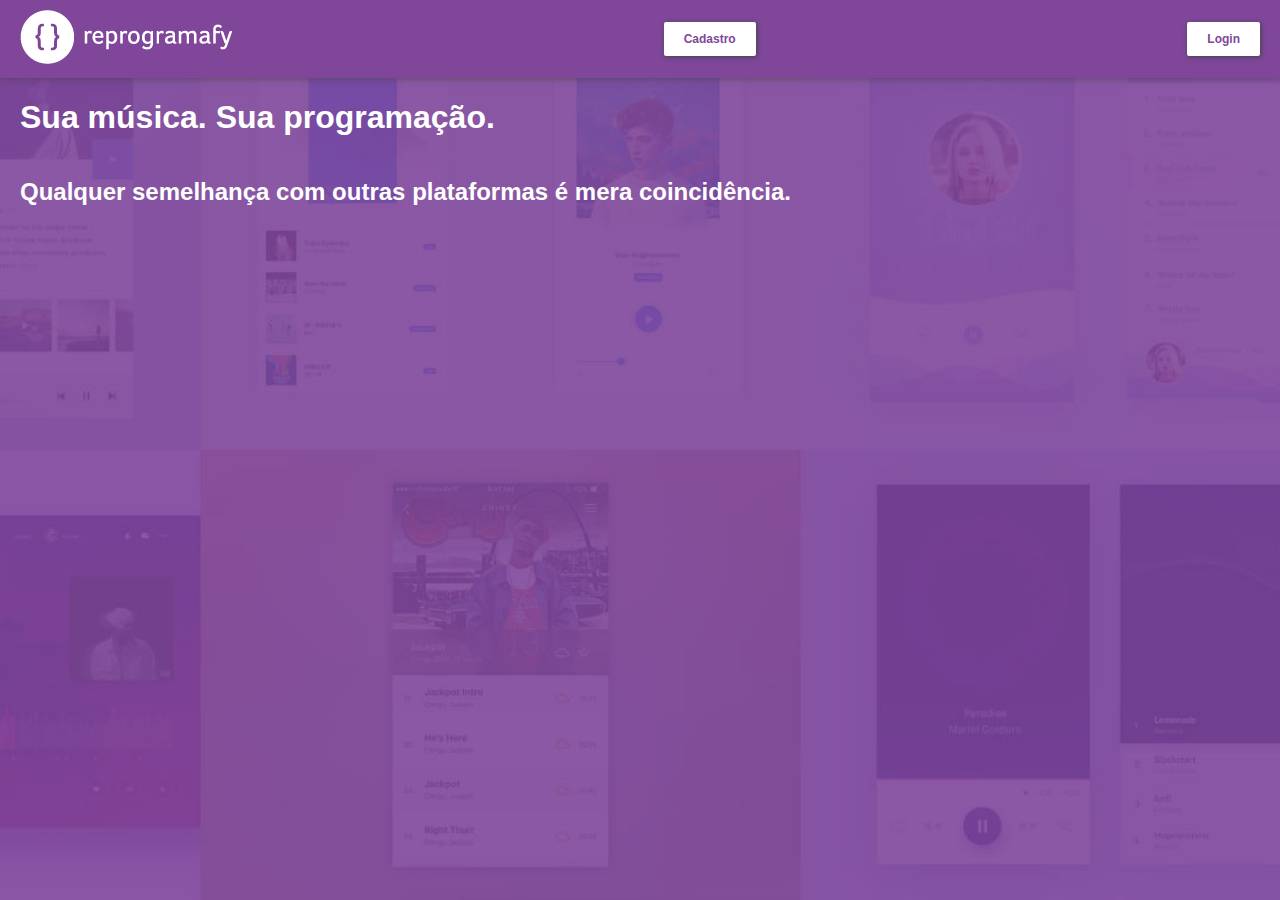
<file: index.html>
<!DOCTYPE html>
<html lang="pt-BR">

<head>
  <meta charset="UTF-8">
  <meta name="viewport" content="width=device-width, initial-scale=1.0">
  <title>Reprogramafy</title>
  <link rel="stylesheet" href="style.css">
</head>

<!--BARRA DE NAVEGAÇÃO-->

<body>
  <header>
    <nav>
      <div class="logo">
        <img src="logo-branco.png" alt="logo reprogramafy">
      </div>
      <button id="botaoCadastro">Cadastro</button>
      <button id="botao">Login</button>
    </nav>
  </header>


  <!--MAIN (serve para enfatizar o conteúdo na busca/Google)-->

  <main>
    <h1>Sua música. Sua programação.</h1>
    <h2>Qualquer semelhança com outras plataformas é mera coincidência.</h2>
  </main>


  <!--MODAL LOGIN-->

  <div id="fundo">
    <!--deixar a div escurecida quando abre a modal-->
    <div id="modal">
      <button type="button" id="fechar">x</button>
      <img src="img/logo-vertical.png" alt="Logo Vertical" class="img">
      <form action="novidades.html">
        <!--action = manda a informação digitada para uma página específica-->
        <div>
          <input type="email" required placeholder="E-mail" id="email" class="box-email"></div>
        <!--required = torna obrigatório o input de algum dado-->
        <div><input type="password" required placeholder="Senha" id="senha" class="box-senha"></div>
        <div><button type="submit" class="logar">Logar</button></div>
      </form>
    </div>
  </div>


<!--MODAL CADASTRO-->

  <div id="fundoCadastro">
    <div id="modalCadastro">
      <button type="button" id="fecharCadastro">x</button>
      <img src="img/logo-vertical.png" alt="Logo Vertical" class="img">
      <form action="">
        <!--<div><input type="text" required placeholder="Nome completo" id="usuario" class="box-usuario"></div>-->
        <div><input type="email" required placeholder="E-mail" id="emailCadastro" class="box-email"></div>
        <!--<div><input type="email" required placeholder="Confirmar E-mail" id="emailCadastro" class="box-email"></div>-->
        <div><input type="password" required placeholder="Senha" id="senhaCadastro" class="box-senha"></div>
        <!--<div><input type="password" required placeholder="Confirmar Senha" id="senhaCadastro" class="box-senha"></div>-->
        <div><button type="submit" class="cadastrar">Cadastrar</button></div>
      </form>
    </div>
  </div>


  <script src="script.js "></script>
  <script src="cadastro.js "></script>

</body>
</html>
</file>
<file: style.css>
* {
  box-sizing: border-box;
}

html, body {
  margin: 0;
  padding: 0;
}

body {
  color: white;
  font-family: sans-serif;
  height: 100%;
  background: url('bg.jpg') no-repeat;
  background-attachment: fixed; /*deixa o fundo/imagem fixa*/
  background-size: cover;
  display: flex;
  flex-direction: column;
}

nav {
  display: flex;
  justify-content: space-between;
  align-items: center;
  padding: 10px 20px;
  background: #7f469a;
  box-shadow: 0px -1px 8px 0px #444;
}

nav > button {
  background: #fff;
  border: none;
  padding: 10px 20px;
  color: #7f479a;
  border-radius: 2px;
  font-size: 12px;
  font-weight: 700;
  box-shadow: 1px 1px 5px 0px #444;
  transition: background .3s cubic-bezier(0.19, 1, 0.22, 1), color .5s ease-out;
}

nav > button:hover {
  cursor: pointer;
  background: #7f479a;
  color: #fff;
}

main {
  flex: 1 1 100%;
  color: #fff;
  display: flex;
  flex-direction: column;
  justify-content: center;
  padding: 0 20px;
}


#modal, #modalCadastro {
  background: white;
  padding: 15px;
  text-align: center;
  width: 230px;
  position: relative;
  margin: auto;
  height: 230px;
  /*top: 50%;
  left: 50%;
  transform: translate3d(-50%, -50%, 0); essa função deixa o modal bem no meio; é uma transformação de elementos, como girar, distorcer, etc (usa mais para animação); o translate3d centraliza de acordo com a ponta do modal; "centraliza elemento absoluto"*/
}

#modal > img, #modalCadastro > img  {
  width: 120px;
}

#modal.visivel, #modalCadastro.visivel  {
  display: block;
}

.box-usuario {
  border: 2px dotted rebeccapurple;
  border-radius: 5px;
}

.box-email{
  border: 2px dotted rebeccapurple;
  border-radius: 5px;
}

.box-senha{
  border: 2px dotted rebeccapurple;
  border-radius: 5px;
}

#fundo , #fundoCadastro {
  position: fixed;
  top: 0;
  left: 0;
  width: 100%;
  height: 100%;
  background: rgba(0, 0, 0, .4);
  display: none;
}

#fundo.visivel, #fundoCadastro.visivel {
  /*display: block;*/
  display: flex;
}

#fechar, #fecharCadastro {
  color: dimgrey;
  background: transparent;
  border: none;
  position: absolute;
  top: 10px;
  right: 10px;
}

#fechar:hover, #fecharCadastro:hover  {
  cursor: pointer;
}

.img {
  margin-bottom: 15px;
}

input {
  padding-left: 8px;
  margin-bottom: 15px;
}

.logar {
  margin-left: 125px;
  background-color: rebeccapurple;
  color: white;
  border-radius: 2px;
  border-color: rebeccapurple;
}

.cadastrar {
  margin-left: 100px;
  background-color: rebeccapurple;
  color: white;
  border-radius: 2px;
  border-color: rebeccapurple;
}

/* para tornar a borda vermelha após erro na digitação do email */
.erro {
  border: 5px solid darkred;
  animation: shake 0.2s;  /*qual a animação do keyframes, tempo e repetição */
}

/* o keyframes deixa animado */
@keyframes shake {
  0% {
    transform: none;
  }
  33% {
    transform: translateX(-5px);
  }
  66% {
    transform: translateX(5px);
  }
  100% {
    transform: none;
  }
}

#player {
  background: rgba(0, 0, 0, .6);
  display: flex;
  text-align: center;
}

.player-tempo {
  display: flex;
  align-items: center;
}

.player-tempo span{
  margin: 0 8px;
}

.player-barra {
  flex-grow: 1;
  background: #777;
  height: 5px;
}

.musica {
  flex-grow: 1;
}

.tocado {
  background: white;
  /*width: 40%;*/
  height: 5px;
}

.botao-play {
  background: none;
  border: none;
  margin-bottom: 10px;
}

.slider {
  width: 100%;
  position: relative;
}

.slider > ul {
  list-style-type: none;
  width: inherit; /*inherit = vai pegar o tamanho do elemento em cima dele */
  padding: 0;
  margin: 0;
}

.slider > ul > li {
  width: inherit;
}

.slider > ul > li > img {
  width: inherit;
}

.slider > .controles {
  position: absolute;
  top: 50%;
  left: 0;
  right: 0;
}

#anterior {
  left: 0;
  position: absolute;
}

#proximo {
  right: 0;
  position: absolute;
}

.slider-item {
  display: none;
}

.slider-item.active {
  display: block;
}

#playlist {
  padding: 40px;
}

#playlist ul {
  padding: 0;
}

#playlist li {
  list-style: none;
  padding: 12px;
  transition: 0.2s;
}

/* 
par = even (pega os filhos números pares)
ímpar - odd (pega os filhos números ímpares)
*/

#playlist li:nth-child(odd) {  /*() indica um elemento(filho)*/
  background: rgba(0,0,0,.5);
}

#playlist h3 {  
  margin: 0;
  margin-bottom: 4px;
}

#playlist li.active {
  transform: scale(1.05);
  box-shadow: 2px 2px 2px rgba(0,0,0,.2); 
}
</file>
